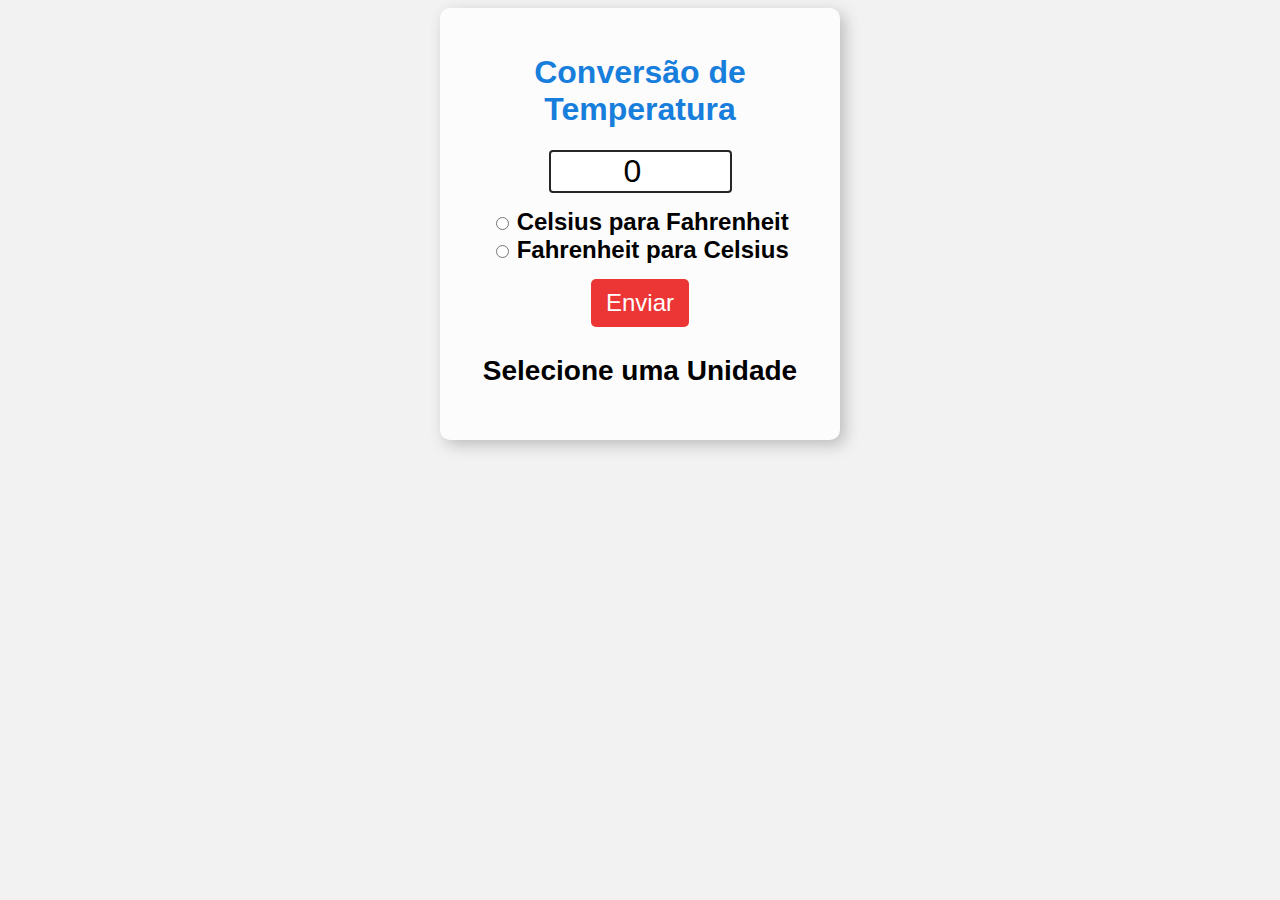
<file: aula24-conversor_de_temperatura/index.html>
<!DOCTYPE html>
<html lang="en">
<head>
    <meta charset="UTF-8">
    <meta name="viewport" content="width=device-width, initial-scale=1.0">
    <title>Conversor</title>
    <link rel="stylesheet" href="style.css">
    <script src="script.js" defer></script>
</head>
<body>
    <form action="">
        <h1>Conversão de Temperatura</h1>
        <input type="number" id="textBox" value="0"><br>

        <input type="radio" id="toFahrenheit" name="unit">
        <label for="toFahrenheit">Celsius para Fahrenheit</label><br>

        <input type="radio" id="toCelsius" name="unit">
        <label for="toCelsius">Fahrenheit para Celsius</label><br>

        <button type="button" onclick="convert()">Enviar</button>
        <p id="result">Selecione uma Unidade</p>
    </form>
</body>
</html>
</file>
<file: aula24-conversor_de_temperatura/style.css>
body{
    font-family: Arial, Helvetica, sans-serif;
    background-color: hsl(0, 0%, 95%);
}
h1{
    color: hsl(209, 80%, 48%);
}
form{
    background-color: hsl(0, 20%, 99%);
    text-align: center;
    max-width: 350px;
    margin:auto;
    padding:25px;
    border-radius: 10px;
    box-shadow: 5px 5px 15px hsl(0, 0%, 26%, 0.293)
}
#textBox{
    width: 50%;
    text-align: center;
    font-size: 2em;
    border: 2px solid hsl(0, 0%, 15%);
    border-radius: 4px;
    margin-bottom: 15px;
}
label{
    font-size: 1.5em;
    font-weight: bold;
}
button{
    margin-top: 15px;
    background-color: hsl(0, 83%, 57%);
    font-size: 1.5em;
    border:none;
    padding:10px 15px;
    border-radius:5px;
    color:white;
    cursor:pointer;
}
button:hover{
    background-color: hsl(0, 87%, 56%);
}
#result{
    font-size: 1.75em;
    font-weight: bold;
}
</file>
